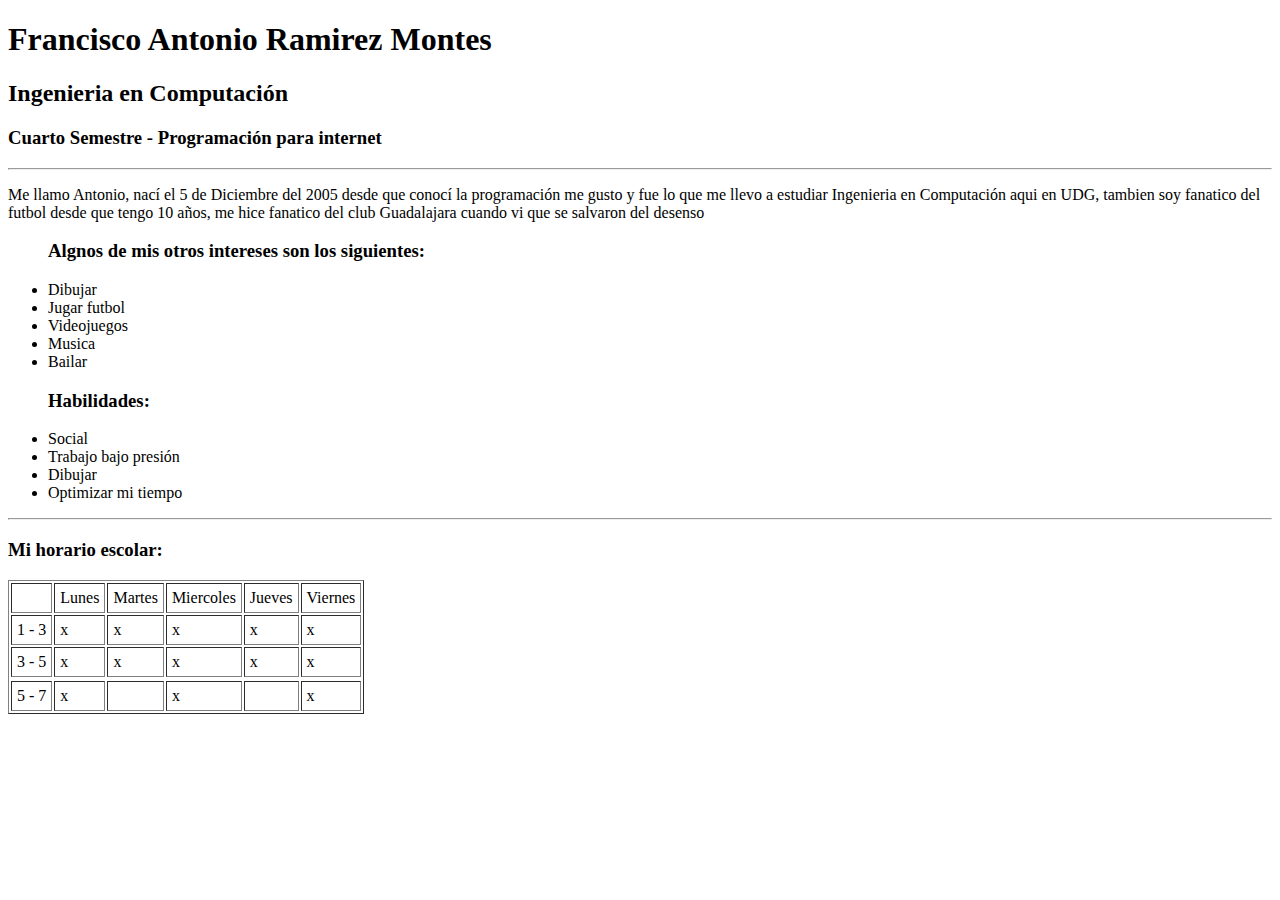
<file: index.html>
<!DOCTYPE html>
<html lang="es">
<head>
    <meta charset="UTF-8">
    <title>Sobre Mi</title>
    <meta name="viewport" content="width=device-width, initial-scale=1.0">
    <title>Document</title>
</head>
<body>
    <h1>Francisco Antonio Ramirez Montes</h1>
    <h2>Ingenieria en Computación</h2>
    <h3>Cuarto Semestre - Programación para internet</h3>
    <hr>
        <p>Me llamo Antonio, nací el 5 de Diciembre del 2005
        desde que conocí la programación me gusto y fue lo
        que me llevo a estudiar Ingenieria en Computación
        aqui en UDG, tambien soy fanatico del futbol desde
        que tengo 10 años, me hice fanatico del club 
        Guadalajara cuando vi que se salvaron del desenso</p>
        <ul>
             
            <h3>Algnos de mis otros intereses son los siguientes:</h3>
            <li>Dibujar</li>
            <li>Jugar futbol</li>
            <li>Videojuegos</li>
            <li>Musica</li>
            <li>Bailar</li>
        </ul>
        <ul>
            <h3>Habilidades:</h3>
            <li>Social</li>
            <li>Trabajo bajo presión</li>
            <li>Dibujar</li>
            <li>Optimizar mi tiempo</li>
        </ul>
    <hr>
</body>
<table border="1" cellpadding="5">
    <h3>Mi horario escolar: </h3>
        <tr>
            <td></td>
            <td>Lunes</td>
            <td>Martes</td>
            <td>Miercoles</td>
            <td>Jueves</td>
            <td>Viernes</td>
        </tr>
        <thead>
            <tbody>
                <tr>
                    <td>1 - 3</td>
                    <td>x</td>
                    <td>x</td>
                    <td>x</td>
                    <td>x</td>
                    <td>x</td>
                </tr>
                <tr>
                    <td>3 - 5</td>
                    <td>x</td>
                    <td>x</td>
                    <td>x</td>
                    <td>x</td>
                    <td>x</td>
                </tr>
                <tr></tr>
                    <td>5 - 7</td>
                    <td>x</td>
                    <td> </td>
                    <td>x</td>
                    <td> </td>
                    <td>x</td>
            </tbody>
        </thead>
    </table>
</html>
</file>
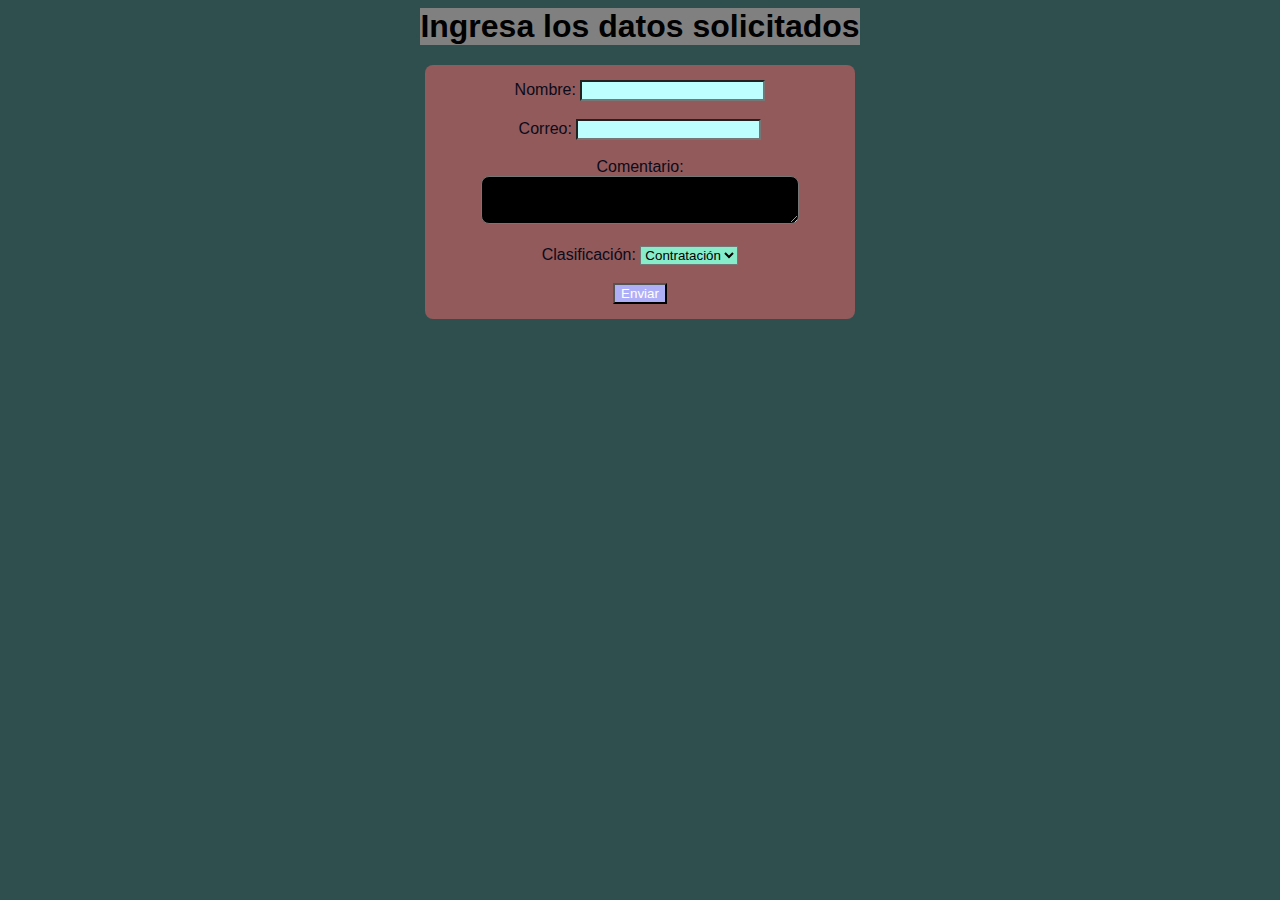
<file: contacto.html>
<!DOCTYPE html>
<html lang="es">
<head>
    <meta charset="UTF-8">
    <title>Contacto</title>
    <link rel="stylesheet" href="estilos.css">
    <meta name="viewport" content="width=device-width, initial-scale=1.0">
    <title>Document</title>
</head>
<body id="contacto">
    <h1>Ingresa los datos solicitados</h1>
    <form class="post">
        <label for="nombre">Nombre: </label>
        <input type="text" id="nombre" name="nombre" required>
        <br>
        <br>
        <label for="correo">Correo: </label>
        <input type="text" id="correo" name="correo" required>
        <br>
        <br>
        <label for="comentario">Comentario: </label>
        <br>
        <textarea name="comentario" id="comentario"></textarea>
        <br>
        <br>
        <label for="clasificacion">Clasificación: </label>
        <select name="clasificacion" id="clasificacion">
            <option value="contratacion">Contratación</option>
            <option value="personal">Personal</option>
            <option value="cliente">Cliente</option>
            <option value="otro">Otro</option>
        </select>
        <br>
        <br>
        <button type="submit">Enviar</button>
    </form>
</body>
</html>
</file>
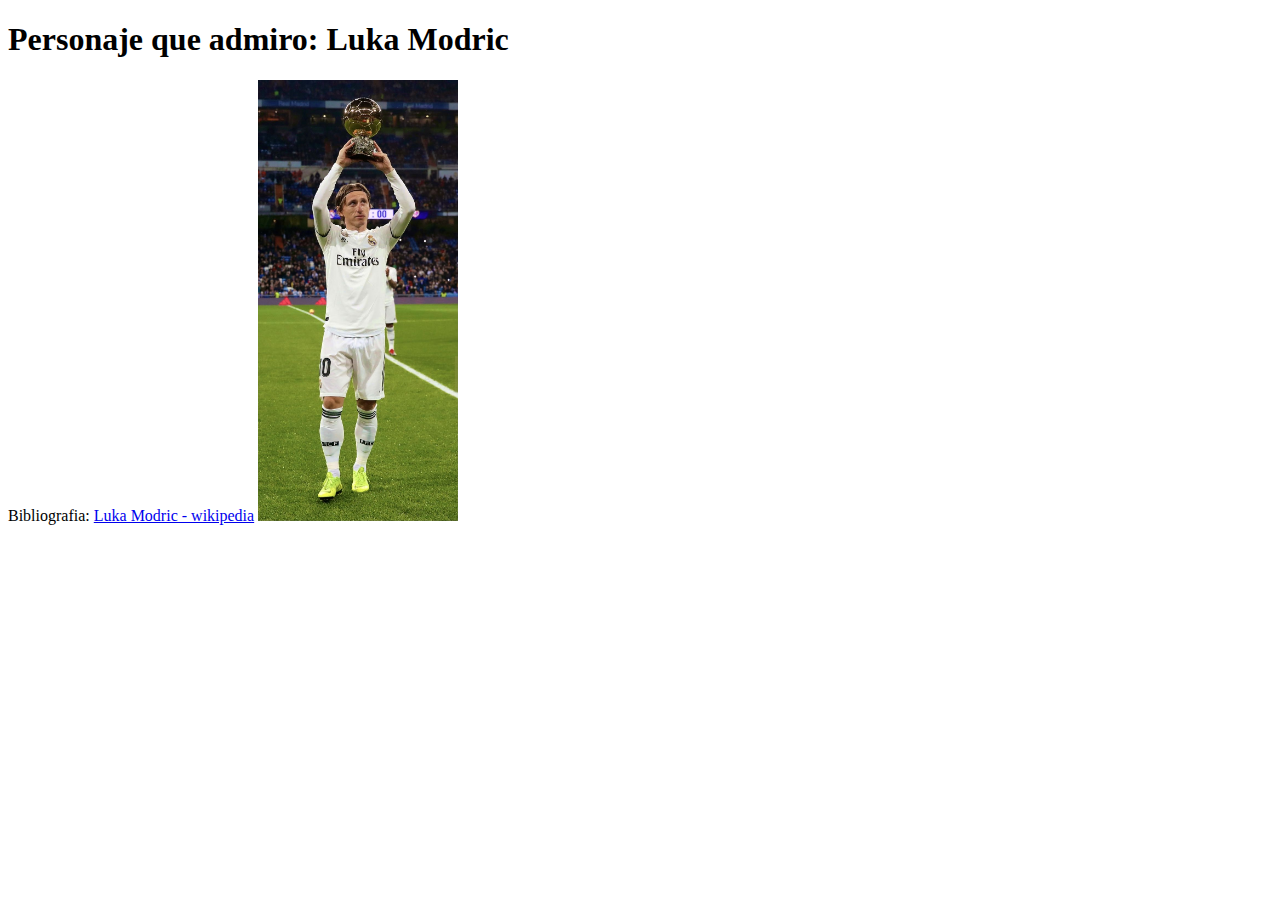
<file: personaje.html>
<!DOCTYPE html>
<html lang="es">
<head>
    <meta charset="UTF-8">
    <title>Personaje favorito</title>
    <meta name="viewport" content="width=device-width, initial-scale=1.0">
    <title>Document</title>
</head>
<body>
    <h1>Personaje que admiro: Luka Modric</h1>
    Bibliografia: <a href="https://es.wikipedia.org/wiki/Luka_Modri%C4%87" target="_blank">Luka Modric - wikipedia</a>
    <img src="Luka_Modric.jpeg" alt="Luka_Modric" width="200">
</body>
</html>
</file>
<file: estilos.css>
body#index{
    background-color: rgb(27, 27, 27);
    h1{
        font-family: Arial, Helvetica, sans-serif;
        font-style: oblique;
        text-align: center;
        color: green;
    }
    h2{
        font-family: Cambria, Cochin, Georgia, Times, 'Times New Roman', serif;
        text-align: center;
        color: rgb(250, 160, 160);
    }
    h3#semes{
        font-family: 'Franklin Gothic Medium', 'Arial Narrow', Arial, sans-serif;
        text-align: center;
        color: deeppink;
        text-transform: uppercase;
    }
    p{
        font-family:Impact, Haettenschweiler, 'Arial Narrow Bold', sans-serif;
        text-decoration: solid;
        color: white;
    }
    li{
       font-family: 'Courier New', Courier, monospace;
       color: antiquewhite;
       text-decoration: underline; 
    }
    h3#prin_list{
        font-family: 'Franklin Gothic Medium', 'Arial Narrow', Arial, sans-serif;
        color: rgb(231, 255, 20);
    }
    table{
        background-color: blueviolet;
        margin: 20px auto;
        font-family:'Lucida Sans', 'Lucida Sans Regular', 'Lucida Grande', 'Lucida Sans Unicode', Geneva, Verdana, sans-serif;
        font-size: 20px;
        color: black;
        padding: 15px;
        text-align: center;
        text-transform: uppercase;
    }
    td{
        border: 1px solid #ffffff;
        padding: 10px;
    }
}
body#personaje{
    background-color: darkgrey;
    h1{
        font-family: cursive;
        text-shadow: 2px 2px 5px #ffffff;
        color: gold;
        text-align: center;
    }
    .comentario {
        font-family: Arial, Helvetica, sans-serif;
        color: #ffffff;
        width: 400px;
        margin: 20px auto;
        padding: 15px;
        background-color: rgb(97, 97, 97);
        border-radius: 8px;
        text-shadow: 2px 2px 6px #ff0000;
        text-align: center;    
    }
    img{
        width: 200px;
        height: auto;
        max-width: 100%;
        float: right;
        margin: 50px;
    }
}
body#contacto{
        background-color: darkslategrey;
        text-align: center;
    h1{
        font-family: Arial, Helvetica, sans-serif;
        background-color: grey;
        display: inline-block;
        margin: 0 auto;
    }
    .post{
        background-color: rgb(146, 90, 90);
        font-family: cursive;
        width: 400px;
        margin: 20px auto;
        padding: 15px;
        border-radius: 8px;
        text-align: center;
    }
    .post label{
        font-family: Impact, Haettenschweiler, 'Arial Narrow Bold', sans-serif;
        color: rgb(11, 11, 26);
    }
    .post input{
        background-color: rgb(189, 255, 255);
    }
    .post textarea{
        background-color: black;
        color: white;
        width: 75%;
        padding: 8px;
        border-radius: 8px;
        text-align: center;
    }
    .post select{
        background-color: rgb(134, 236, 202);
        color: black;
    }
    .post button{
        background-color: rgb(175, 175, 247);
        color: white;
    }
}
</file>
